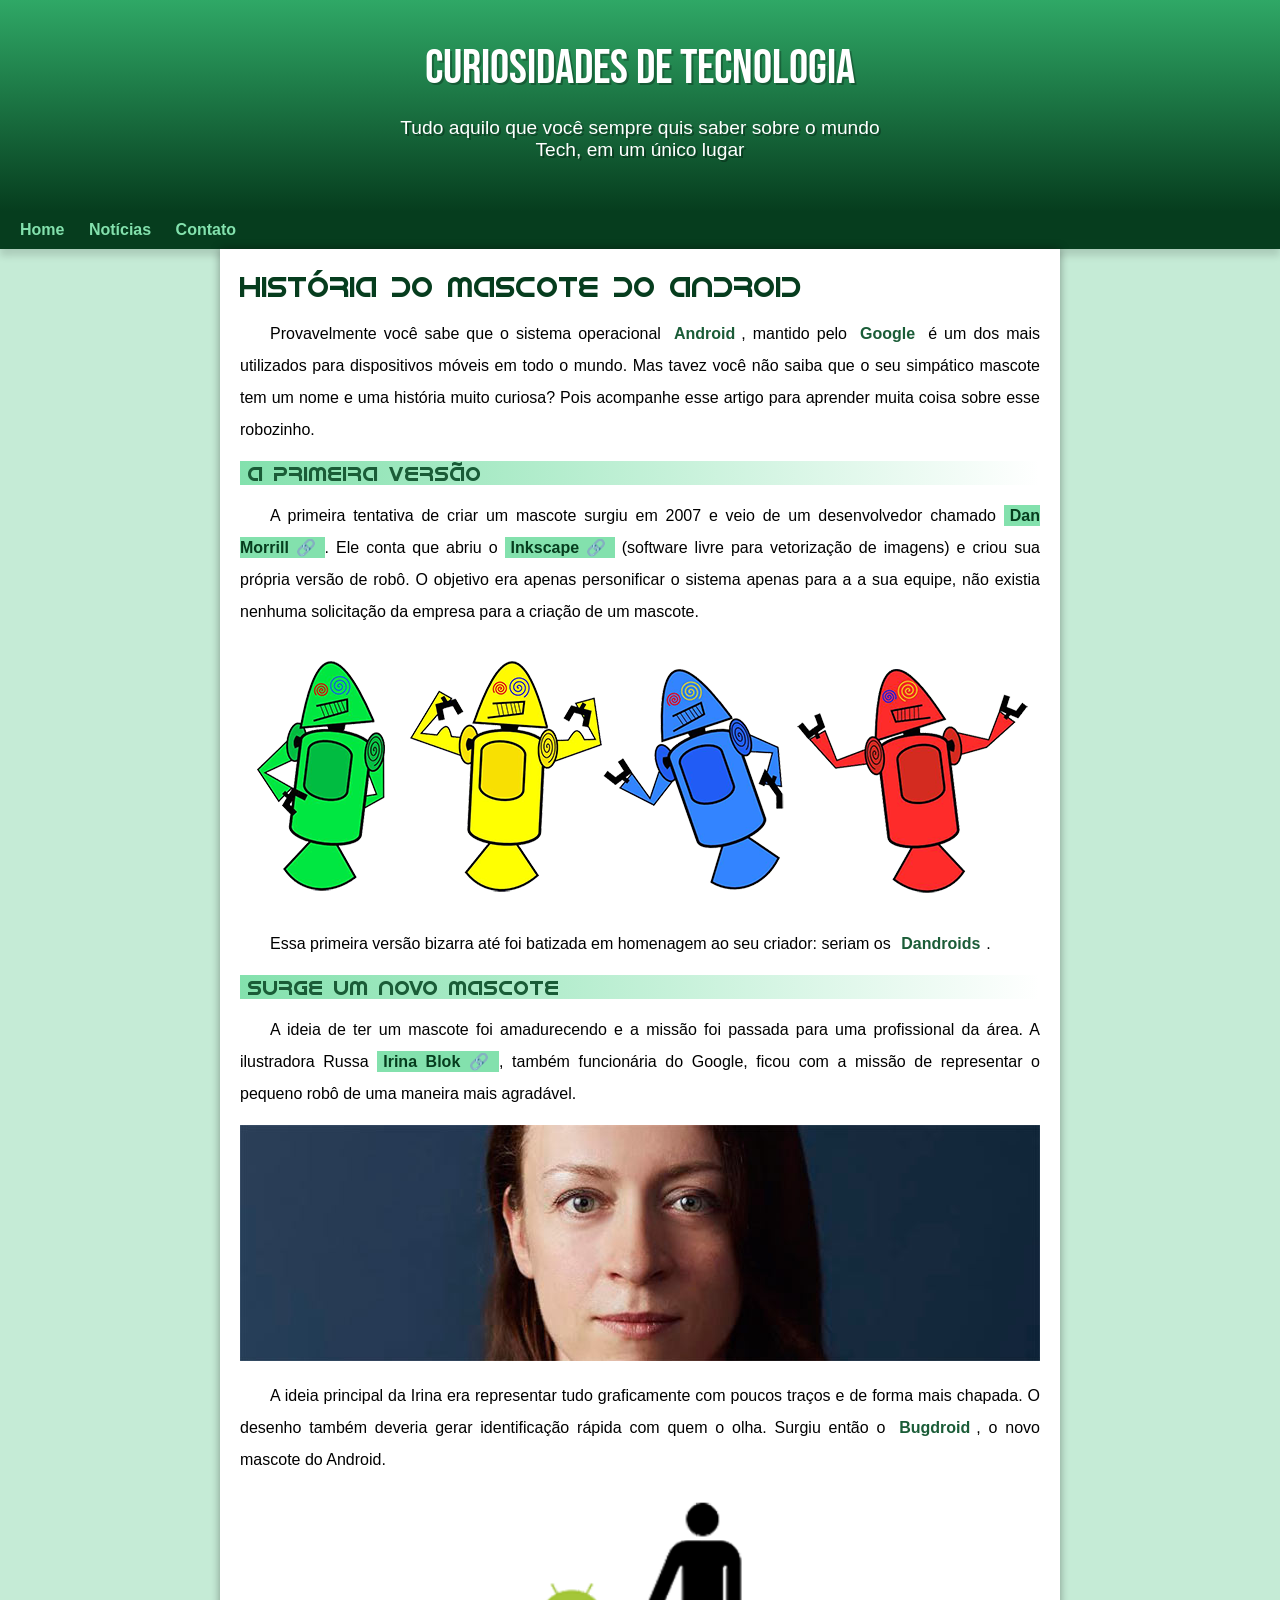
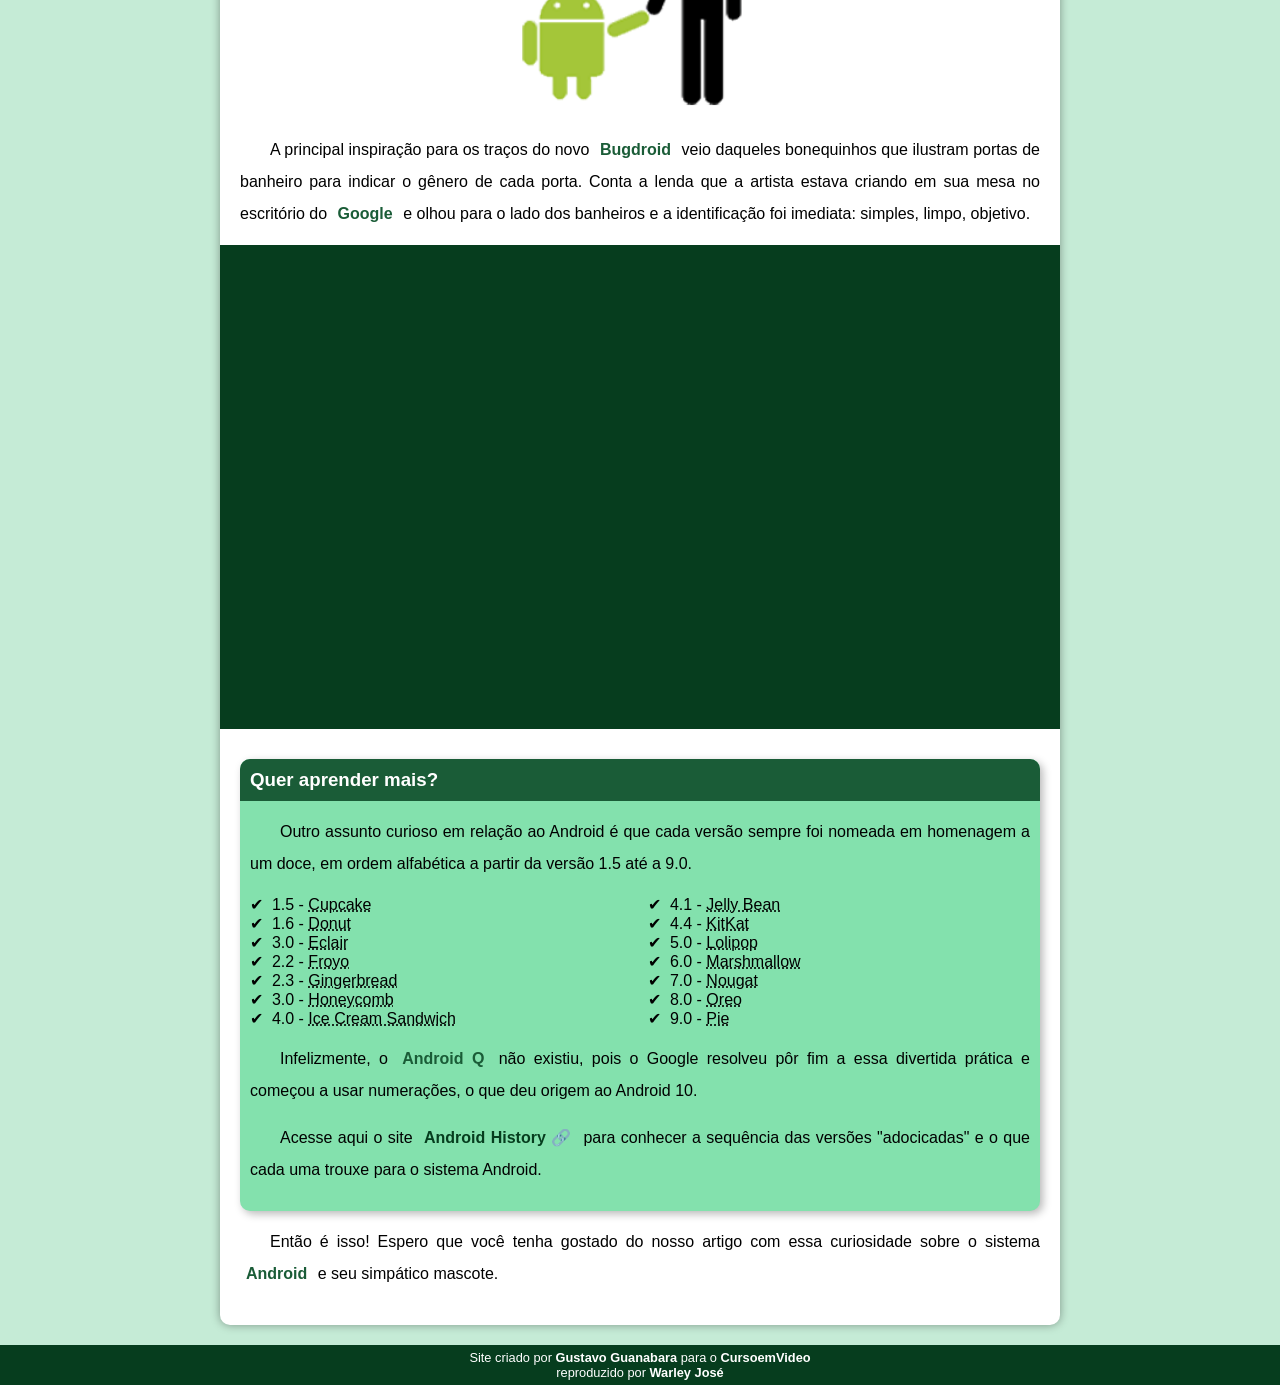
<file: index.html>
<!DOCTYPE html>
<html lang="pt-br">
<head>
    <meta charset="UTF-8">
    <meta name="viewport" content="width=device-width, initial-scale=1.0">
    <title>Como surgiu o mascote do Android?</title>
    <link rel="icon" href="imagens/favicon.ico" type="image/x-icon">
    <link rel="stylesheet" href="style.css">
</head>
<body>

    <header>
        <h1>Curiosidades de Tecnologia</h1>

        <p>Tudo aquilo que você sempre quis saber sobre o mundo Tech, em um único lugar</p>
    </header>

    <nav>
        <a href="#">Home</a>
        <a href="#">Notícias</a>
        <a href="#">Contato</a>
    </nav>

    <main>
        <article>
         
            <h1>História do Mascote do Android</h1>

            <p>Provavelmente você sabe que o sistema operacional <strong>Android</strong>, mantido pelo <strong>Google</strong> é um dos mais utilizados para dispositivos móveis em todo o mundo. Mas tavez você não saiba que o seu simpático mascote tem um nome e uma história muito curiosa? Pois acompanhe esse artigo para aprender muita coisa sobre esse robozinho.</p>

            <h2>A primeira versão</h2>

            <p>A primeira tentativa de criar um mascote surgiu em 2007 e veio de um desenvolvedor chamado <a class="externo" href="https://www.techtudo.com.br/noticias/2013/01/primeiro-mascote-do-android-e-revelado-por-funcionario-do-google.ghtml" target="_blank">Dan Morrill</a>. Ele conta que abriu o <a class=externo href="https://pt.wikipedia.org/wiki/Inkscape" target="_blank">Inkscape</a> (software livre para vetorização de imagens) e criou sua própria versão de robô. O objetivo era apenas personificar o sistema apenas para a a sua equipe, não existia nenhuma solicitação da empresa para a criação de um mascote.</p>

            <picture>
                <source media="(max-width:670px)" srcset="imagens/dan-droids-pq.png">
                <img src="imagens/dan-droids.png" alt="Primeiro mascote do Android">
            </picture>

            <p>Essa primeira versão bizarra até foi batizada em homenagem ao seu criador: seriam os <strong>Dandroids</strong>.</p>

            <h2>Surge um novo mascote</h2>

            <p>A ideia de ter um mascote foi amadurecendo e a missão foi passada para uma profissional da área. A ilustradora Russa <a class=externo href="https://www.irinablok.com/" target="_blank">Irina Blok</a>, também funcionária do Google, ficou com a missão de representar o pequeno robô de uma maneira mais agradável.</p>

            <picture>
                <source media="(max-width:670px)" srcset="imagens/irina-blok-pq.jpg">
                <img src="imagens/irina-blok.jpg" alt="Irina Blok, criadora do Bugdroid">
            </picture>

            <p>A ideia principal da Irina era representar tudo graficamente com poucos traços e de forma mais chapada. O desenho também deveria gerar identificação rápida com quem o olha. Surgiu então o <strong>Bugdroid</strong>, o novo mascote do Android.</p>

            <img src="imagens/bugdroid.png" class= "pequena" alt="Bugdroid, mascote do Android">

            <p>A principal inspiração para os traços do novo <strong>Bugdroid</strong> veio daqueles bonequinhos que ilustram portas de banheiro para indicar o gênero de cada porta. Conta a lenda que a artista estava criando em sua mesa no escritório do <strong>Google</strong> e olhou para o lado dos banheiros e a identificação foi imediata: simples, limpo, objetivo.</p>

            <div class="video">
                <iframe width="560" height="315" src="https://www.youtube.com/embed/l2UDgpLz20M?si=Q9EBWuO9FiI9r5qs" title="YouTube video player" frameborder="0" allow="accelerometer; autoplay; clipboard-write; encrypted-media; gyroscope; picture-in-picture; web-share" referrerpolicy="strict-origin-when-cross-origin" allowfullscreen></iframe>
            </div>
            
            <aside>
                <h3>Quer aprender mais?</h3>

                <p>Outro assunto curioso em relação ao Android é que cada versão sempre foi nomeada em homenagem a um doce, em ordem alfabética a partir da versão 1.5 até a 9.0.</p>

                <ul>
                    <li>1.5 - <abbr title="Bolo de Copo">Cupcake</abbr></li>
                    <li>1.6 - <abbr title="Rosquinha">Donut</abbr></li>
                    <li>3.0 - <abbr title="bomba">Eclair</abbr></li>
                    <li>2.2 - <abbr title="Iorgute Congelado">Froyo</abbr></li>
                    <li>2.3 - <abbr title="Biscoito de Gengibre">Gingerbread</abbr></li>
                    <li>3.0 - <abbr title="Favo de mel">Honeycomb</abbr></li>
                    <li>4.0 - <abbr title="Sancuíche de sorvete">Ice Cream Sandwich</abbr></li>
                    <li>4.1 - <abbr title="Jujuba">Jelly Bean</abbr></li>
                    <li>4.4 - <abbr title="KitKat">KitKat</abbr></li>
                    <li>5.0 - <abbr title="Pirulito">Lolipop</abbr></li>
                    <li>6.0 - <abbr title="marshmallow">Marshmallow</abbr></li>
                    <li>7.0 - <abbr title="Torrone">Nougat</abbr></li>
                    <li>8.0 - <abbr title="Oreo">Oreo</abbr></li>
                    <li>9.0 - <abbr title="Torta">Pie</abbr></li>
                </ul>
                    <p>Infelizmente, o <strong>Android Q</strong> não existiu, pois o Google resolveu pôr fim a essa divertida prática e começou a usar numerações, o que deu origem ao Android 10.</p>

                    <p>Acesse aqui o site <a class=externo href="https://en.wikipedia.org/wiki/Android_version_history" target="_blank">Android History</a> para conhecer a sequência das versões "adocicadas" e o que cada uma trouxe para o sistema Android.</p>

            </aside>

            <p>Então é isso! Espero que você tenha gostado do nosso artigo com essa curiosidade sobre o sistema <strong>Android</strong> e seu simpático mascote.</p>
                    
        </article>
    </main>

    <footer>
        <p>Site criado por <a href="https://gustavoguanabara.github.io/" target="_blank">Gustavo Guanabara</a> para o <a href="https://www.youtube.com/@cursoemvideo" target="_blank">CursoemVideo</strong></a></p>
        <p>reproduzido por <strong id:Warley>Warley José</strong></p>
    </footer>
    
</body>
</html>
</file>
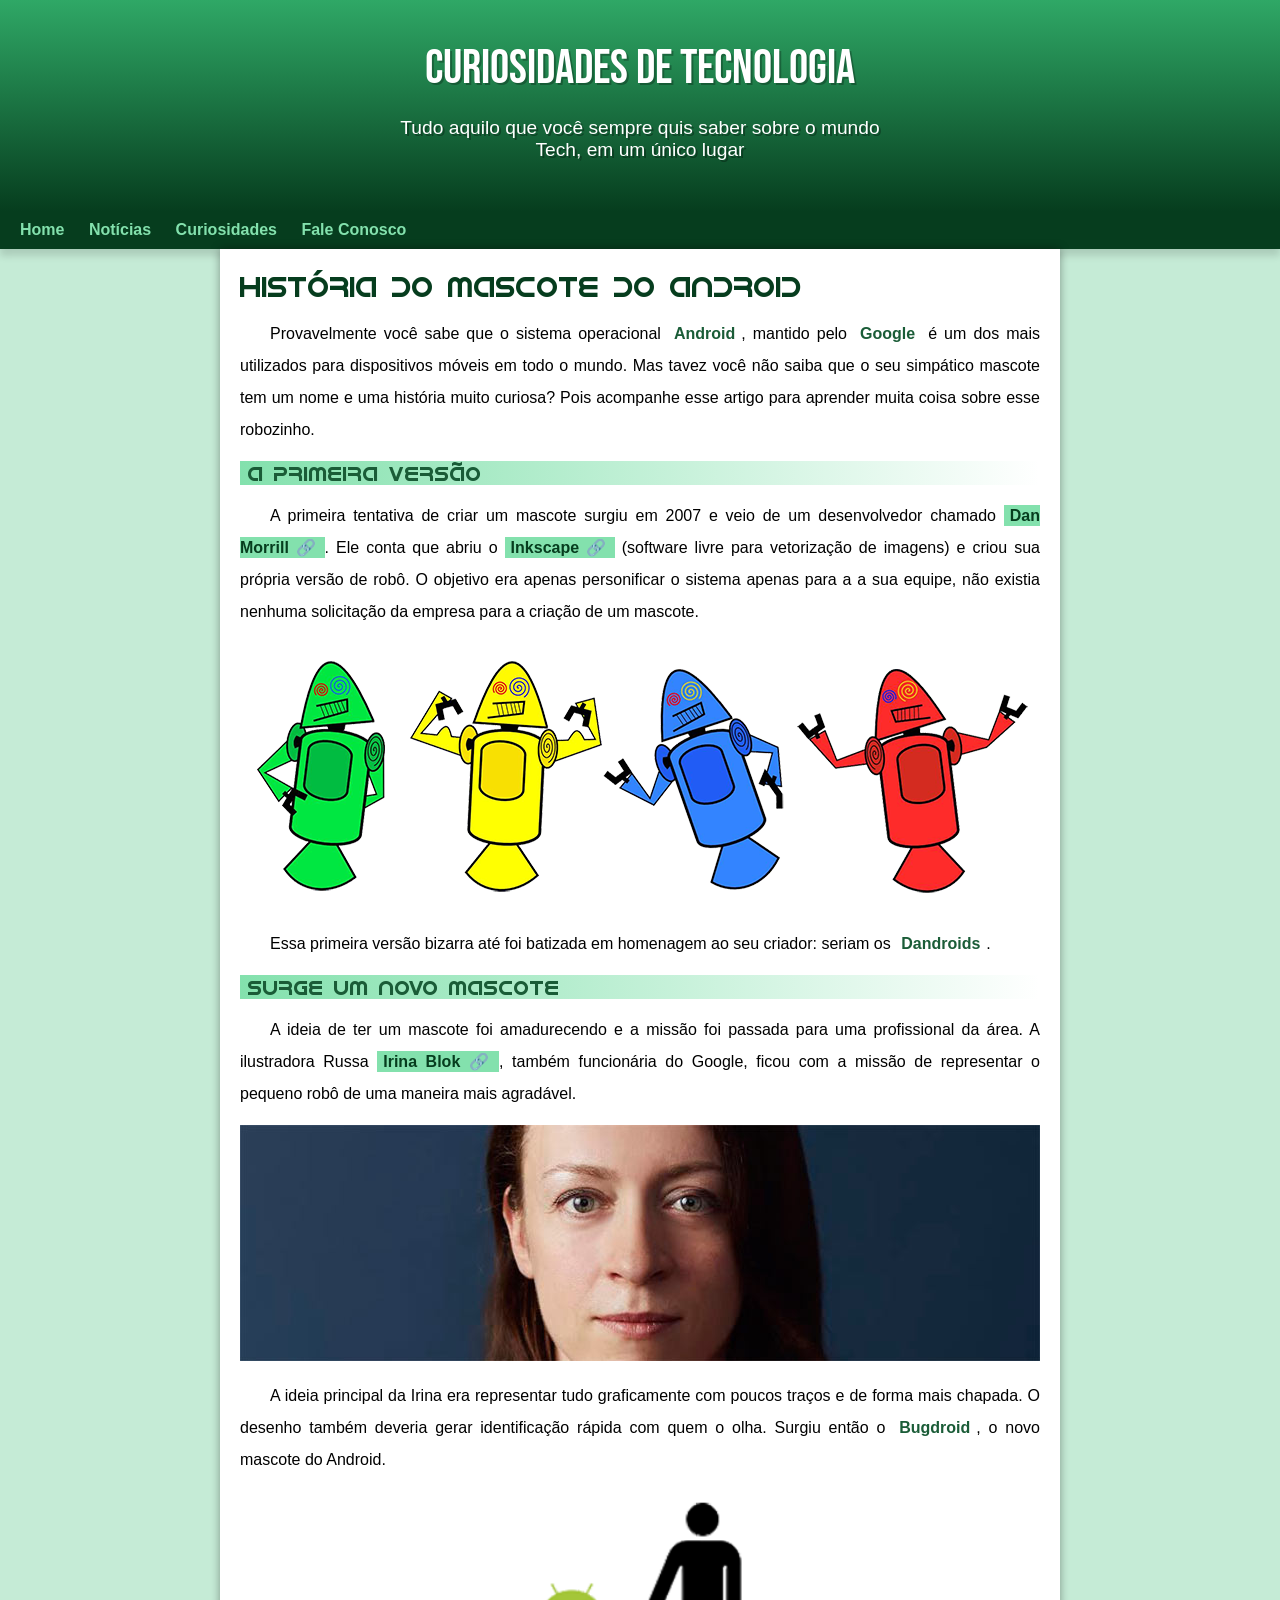
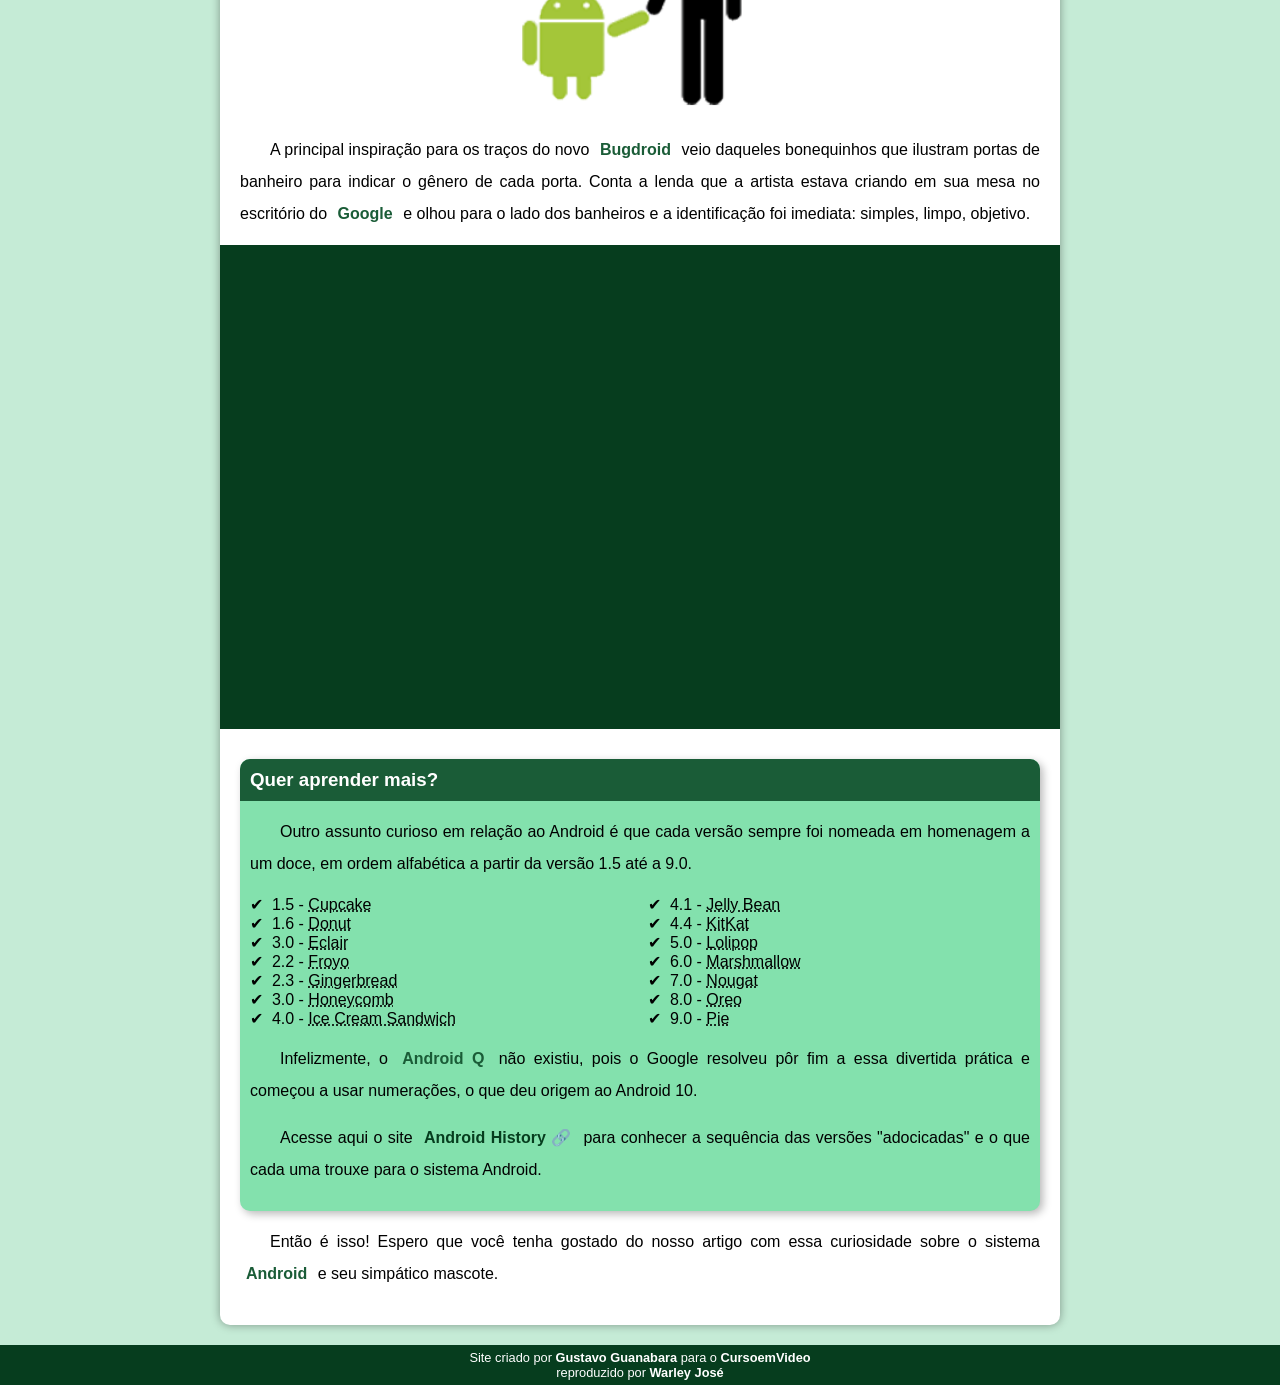
<file: index.html.html>
<!DOCTYPE html>
<html lang="pt-br">
<head>
    <meta charset="UTF-8">
    <meta name="viewport" content="width=device-width, initial-scale=1.0">
    <title>Como surgiu o mascote do Android?</title>
    <link rel="icon" href="imagens/favicon.ico" type="image/x-icon">
    <link rel="stylesheet" href="style.css">
</head>
<body>

    <header>
        <h1>Curiosidades de Tecnologia</h1>

        <p>Tudo aquilo que você sempre quis saber sobre o mundo Tech, em um único lugar</p>
    </header>

    <nav>
        <a href="#">Home</a>
        <a href="#">Notícias</a>
        <a href="#">Curiosidades</a>
        <a href="#">Fale Conosco</a>
    </nav>

    <main>
        <article>
         
            <h1>História do Mascote do Android</h1>

            <p>Provavelmente você sabe que o sistema operacional <strong>Android</strong>, mantido pelo <strong>Google</strong> é um dos mais utilizados para dispositivos móveis em todo o mundo. Mas tavez você não saiba que o seu simpático mascote tem um nome e uma história muito curiosa? Pois acompanhe esse artigo para aprender muita coisa sobre esse robozinho.</p>

            <h2>A primeira versão</h2>

            <p>A primeira tentativa de criar um mascote surgiu em 2007 e veio de um desenvolvedor chamado <a class="externo" href="https://www.techtudo.com.br/noticias/2013/01/primeiro-mascote-do-android-e-revelado-por-funcionario-do-google.ghtml" target="_blank">Dan Morrill</a>. Ele conta que abriu o <a class=externo href="https://pt.wikipedia.org/wiki/Inkscape" target="_blank">Inkscape</a> (software livre para vetorização de imagens) e criou sua própria versão de robô. O objetivo era apenas personificar o sistema apenas para a a sua equipe, não existia nenhuma solicitação da empresa para a criação de um mascote.</p>

            <picture>
                <source media="(max-width:670px)" srcset="imagens/dan-droids-pq.png">
                <img src="imagens/dan-droids.png" alt="Primeiro mascote do Android">
            </picture>

            <p>Essa primeira versão bizarra até foi batizada em homenagem ao seu criador: seriam os <strong>Dandroids</strong>.</p>

            <h2>Surge um novo mascote</h2>

            <p>A ideia de ter um mascote foi amadurecendo e a missão foi passada para uma profissional da área. A ilustradora Russa <a class=externo href="https://www.irinablok.com/" target="_blank">Irina Blok</a>, também funcionária do Google, ficou com a missão de representar o pequeno robô de uma maneira mais agradável.</p>

            <picture>
                <source media="(max-width:670px)" srcset="imagens/irina-blok-pq.jpg">
                <img src="imagens/irina-blok.jpg" alt="Irina Blok, criadora do Bugdroid">
            </picture>

            <p>A ideia principal da Irina era representar tudo graficamente com poucos traços e de forma mais chapada. O desenho também deveria gerar identificação rápida com quem o olha. Surgiu então o <strong>Bugdroid</strong>, o novo mascote do Android.</p>

            <img src="imagens/bugdroid.png" class= "pequena" alt="Bugdroid, mascote do Android">

            <p>A principal inspiração para os traços do novo <strong>Bugdroid</strong> veio daqueles bonequinhos que ilustram portas de banheiro para indicar o gênero de cada porta. Conta a lenda que a artista estava criando em sua mesa no escritório do <strong>Google</strong> e olhou para o lado dos banheiros e a identificação foi imediata: simples, limpo, objetivo.</p>

            <div class="video">
                <iframe width="560" height="315" src="https://www.youtube.com/embed/l2UDgpLz20M?si=Q9EBWuO9FiI9r5qs" title="YouTube video player" frameborder="0" allow="accelerometer; autoplay; clipboard-write; encrypted-media; gyroscope; picture-in-picture; web-share" referrerpolicy="strict-origin-when-cross-origin" allowfullscreen></iframe>
            </div>
            
            <aside>
                <h3>Quer aprender mais?</h3>

                <p>Outro assunto curioso em relação ao Android é que cada versão sempre foi nomeada em homenagem a um doce, em ordem alfabética a partir da versão 1.5 até a 9.0.</p>

                <ul>
                    <li>1.5 - <abbr title="Bolo de Copo">Cupcake</abbr></li>
                    <li>1.6 - <abbr title="Rosquinha">Donut</abbr></li>
                    <li>3.0 - <abbr title="bomba">Eclair</abbr></li>
                    <li>2.2 - <abbr title="Iorgute Congelado">Froyo</abbr></li>
                    <li>2.3 - <abbr title="Biscoito de Gengibre">Gingerbread</abbr></li>
                    <li>3.0 - <abbr title="Favo de mel">Honeycomb</abbr></li>
                    <li>4.0 - <abbr title="Sancuíche de sorvete">Ice Cream Sandwich</abbr></li>
                    <li>4.1 - <abbr title="Jujuba">Jelly Bean</abbr></li>
                    <li>4.4 - <abbr title="KitKat">KitKat</abbr></li>
                    <li>5.0 - <abbr title="Pirulito">Lolipop</abbr></li>
                    <li>6.0 - <abbr title="marshmallow">Marshmallow</abbr></li>
                    <li>7.0 - <abbr title="Torrone">Nougat</abbr></li>
                    <li>8.0 - <abbr title="Oreo">Oreo</abbr></li>
                    <li>9.0 - <abbr title="Torta">Pie</abbr></li>
                </ul>
                    <p>Infelizmente, o <strong>Android Q</strong> não existiu, pois o Google resolveu pôr fim a essa divertida prática e começou a usar numerações, o que deu origem ao Android 10.</p>

                    <p>Acesse aqui o site <a class=externo href="https://en.wikipedia.org/wiki/Android_version_history" target="_blank">Android History</a> para conhecer a sequência das versões "adocicadas" e o que cada uma trouxe para o sistema Android.</p>

            </aside>

            <p>Então é isso! Espero que você tenha gostado do nosso artigo com essa curiosidade sobre o sistema <strong>Android</strong> e seu simpático mascote.</p>
                    
        </article>
    </main>

    <footer>
        <p>Site criado por <a href="https://gustavoguanabara.github.io/" target="_blank">Gustavo Guanabara</a> para o <a href="https://www.youtube.com/@cursoemvideo" target="_blank">CursoemVideo</strong></a></p>
        <p>reproduzido por <strong id:Warley>Warley José</strong></p>
    </footer>
    
</body>
</html>
</file>
<file: style.css>
@charset "UTF-8";


@import url('https://fonts.googleapis.com/css2?family=Bebas+Neue&display=swap');

.bebas-neue-regular {
  font-family: "Bebas Neue", sans-serif;
  font-weight: 400;
  font-style: normal;
}


@font-face {
    font-family: "android";
    src: url("../fontes/idroid.otf");
    format:("opentype");
    font-weight: normal;
}


*{
    margin:0px;
    padding:0px;
}


:root{   
--cor0:#c5ebd6;
--cor1:#83e1ad;
--cor2:#3ddc84;
--cor3:#2fa866;
--cor4:#1a5c37;
--cor5:#063d1e;

--fonte-padrao: Arial, Verdana, Helvertica, sans-serif;
--fonte-destaque: "Bebas Neue", sans-serif;
--fonte-android: "android", sans-serif;
}


body{
    background-color: var(--cor0);
    font-family: var(--fonte-padrao);
}


a.externo::after{
    content:"\00a0\1f517";
    color:rgb(129, 129, 129);
}


header{
    background-image: linear-gradient(to bottom, var(--cor3), var(--cor5));
    min-height: 150px;
    text-align: center;
    padding-top: 40px;
}

header > h1{
    color:white;
    font-size: 3em;
    font-family: var(--fonte-destaque);
    margin-bottom: 20px;
    text-shadow: 2px 2px 0px rgba(0, 0, 0, 0.267);
    font-weight: normal;
}

header > p{
    color: white;
    font-size: 1.2em;
    font-family: var(--fonte-padrao);
    padding-right: 10px;
    padding-left: 10px;
    max-width: 500px;
    margin: auto;
    text-shadow: 2px 2px 0px rgba(0, 0, 0, 0.315);
    padding-bottom: 50px;
}


nav{
    background-color: var(--cor5);
    padding: 10px;
    box-shadow: 0px 7px 7px rgba(0, 0, 0, 0.129);
}

nav > a{
    text-decoration: none;
    color:var(--cor1);
    padding:10px;
    font-weight: bold;
    transition-duration: 0.8s;
}

nav > a:hover{
    background-color: var(--cor2);
    color:var(--cor5);
}


main{
    background-color: white;
    padding: 20px;
    border-radius: 0px 0px 10px 10px;

    min-width: 300px;
    max-width: 800px;
    margin: auto;
    margin-bottom: 20px;
    box-shadow: 0px 0px 10px rgba(0, 0, 0, 0.364);
}

main h1{
    color:var(--cor5);
    font-family: var(--fonte-android);
    font-weight: normal;
    font-size: 1.8em;
}

main h2{
    color:var(--cor4);
    font-weight: normal;
    font-family: var(--fonte-android);
    font-size: 1.3em;
    background-image: linear-gradient(to right, var(--cor1), transparent);
    text-indent: 8px;
}

main p{
    margin: 15px 0px 15px 0px;
    text-align: justify;
    text-indent: 30px;
    line-height: 2em;
    font-size: 1em;
}

main strong{
    color:var(--cor4);
    padding: 2px 6px;
    font-weight: bold;
}

main a{
    text-decoration: none;
    font-weight: bold;
    color:var(--cor5);
    background-color: var(--cor1);
    padding: 2px 6px;
}

main a:hover{
    text-decoration: underline;
    color:var(--cor4);
}

main img{
    width: 100%;
}

main img.pequena{
    max-width: 350px;
    display:block;
    margin: auto;
}


aside{
    background-color: var(--cor1);
    padding: 10px;
    border-radius: 10px;
    box-shadow: 3px 3px 8px rgba(0, 0, 0, 0.280);
}

aside > h3{
    background-color: var(--cor4);
    color:white;
    margin: -10px -10px 0px -10px;
    padding: 10px;
    border-radius: 10px 10px 0px 0px;
}

.video{
    background-color: var(--cor5);
    margin: 0px -20px 30px -20px;
    padding: 20px;
    position: relative;
    padding-bottom: 58%;
}

.video > iframe{
    position: absolute;
    top:5%;
    left:5%;
    width:90%;
    height:90%;
}

aside > ul{
    list-style-position: inside;
    columns:2;
    list-style-type: "\2714\00a0\00a0";
}


footer{
    background-color: var(--cor5);
    color:white;
    text-align: center;
    font-size:0.8em;
    padding: 5px;
}

footer a{
    color: white;
    font-weight: bolder;
    text-decoration: none;
}

footer a:hover{
    text-decoration: underline;
    color: var(--cor1);
}

#warley{
    font-size:0.8em;
    color:white;
    font-weight: bolder;
}
</file>
